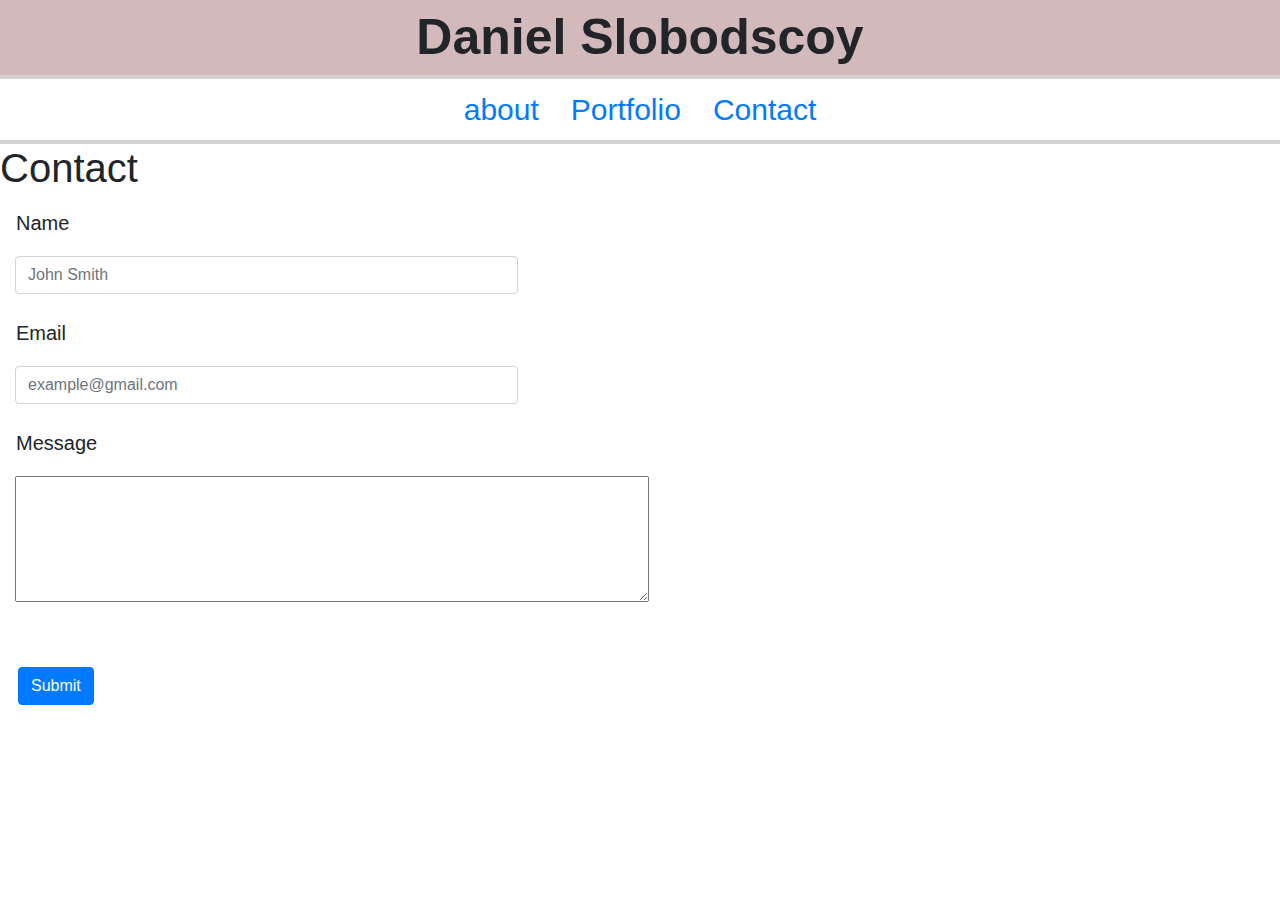
<file: contact.html>
<!DOCTYPE html>

<html>

  <head>
    <title>Contact</title>
    <link rel="stylesheet" type="text/css" href="contact.css">
    <link rel="stylesheet" href="https://stackpath.bootstrapcdn.com/bootstrap/4.4.1/css/bootstrap.min.css" integrity="sha384-Vkoo8x4CGsO3+Hhxv8T/Q5PaXtkKtu6ug5TOeNV6gBiFeWPGFN9MuhOf23Q9Ifjh" crossorigin="anonymous">

  </head>
   

  <body background="C:\Users\danie\uoft\homework\responsiveportfolio2\images\backgroundpic.jpg">
    <header>
        <b>Daniel Slobodscoy</b>
    </header>

    <ul class="nav justify-content-center">
        <li class="nav-item">
          <a class="nav-link" href="index.html">about</a>
        </li>
        <li class="nav-item">
          <a class="nav-link" href="portfolio.html">Portfolio</a>
        </li>
        <li class="nav-item">
          <a class="nav-link" href="contact.html">Contact</a>
        </li>
    </ul>

    <h1> Contact</h1>
    <form>
        <div class="form-group">
          <label for="formInput" class="form-control-lg">Name</label>
          <div class="col-sm-5">
            <input type="text" class="form-control" id="formInput" placeholder="John Smith">
          </div>
        </div>
        <div class="form-group">
          <label for="formInput2" class="form-control-lg">Email</label>
          <div class="col-sm-5">
            <input type="text" class="form-control" id="formInput2" placeholder="example@gmail.com">
          </div>
        </div>
        <div class="form-group">
          <label for="formInput3" class="form-control-lg">Message</label> 
          <div class="col-sm-10">
            <textarea name="formInput3" rows="5" cols="66"></textarea>
          </div>
        </div>
    </form>
      <br>
      <button type="button" class="btn btn-primary" data-toggle="button" aria-pressed="false">
        Submit
      </button>

      <footer>
        <p>©Copyright. All rights reversed to the Monkey.</p>
      </footer>
    

  </body>
</html>
</file>
<file: contact.css>
body{
    background-color: red;
}

header{
    background-color: rgb(211, 185, 185);
    border-bottom: 4px lightgrey solid;
    text-align: center;
    font-size:50px;
    margin: 0px;
} 

.nav{
    border-bottom: 4px lightgrey solid;
    font-size: 30px;
}

.btn{
    margin: 18px;
}

footer{
    text-align: center;
    color: white;
}
</file>
